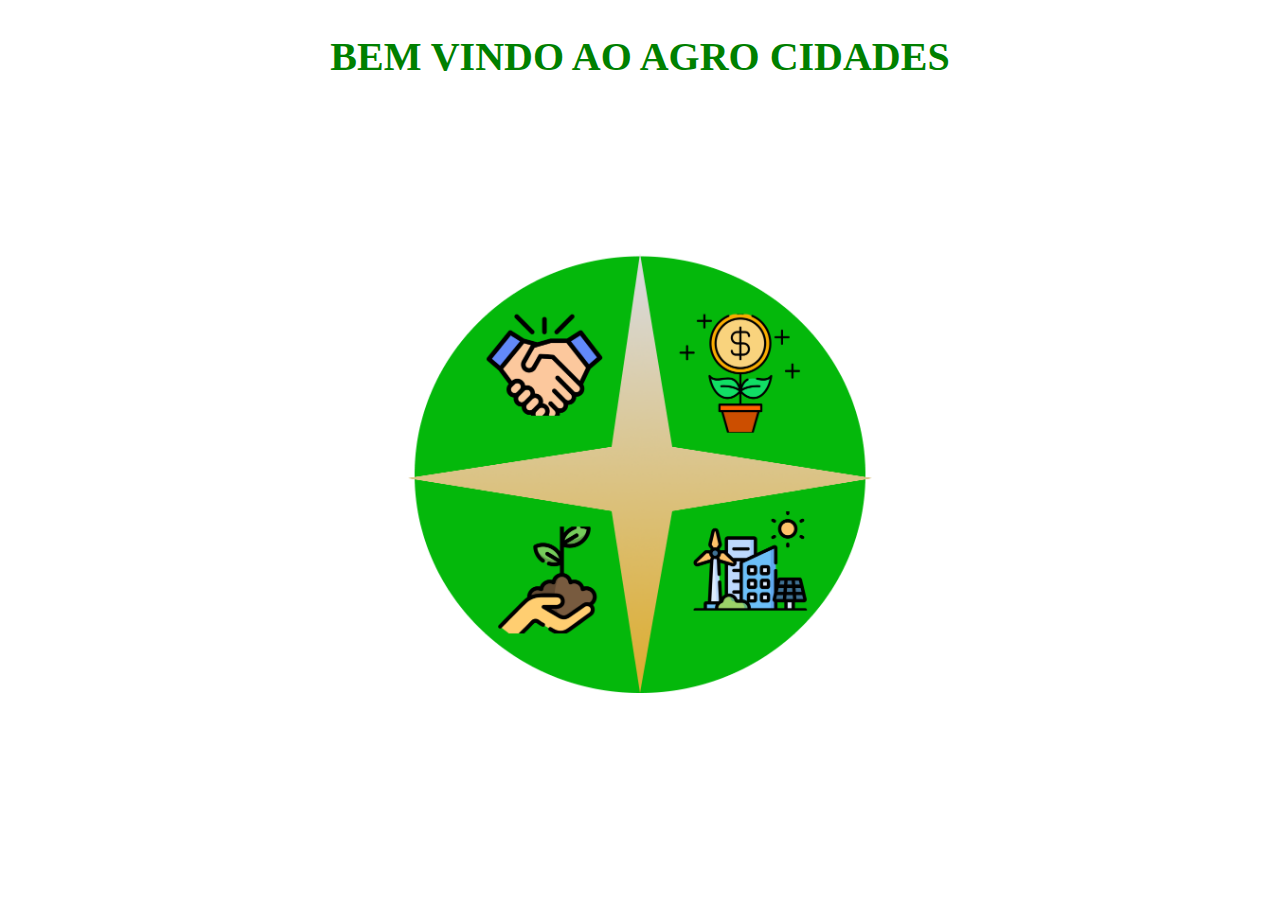
<file: index.html>
<!DOCTYPE html>
<html lang="pt-BR">
<head>
    <meta charset="UTF-8">
    <meta name="viewport" content="width=device-width, initial-scale=1.0">
    <title>AGRINHO</title>
    <link rel="stylesheet" href="style.css">
</head>
<body>
  <H2 class="title"> BEM     VINDO     AO    AGRO CIDADES</H2>
<a href="Page1.html" class="botao-de-imagem">
    <img class="botao-de-imagem" src="Group 10.png" alt="logo do agro CIDADES">  
</a>
    
</body>
</html>
</file>
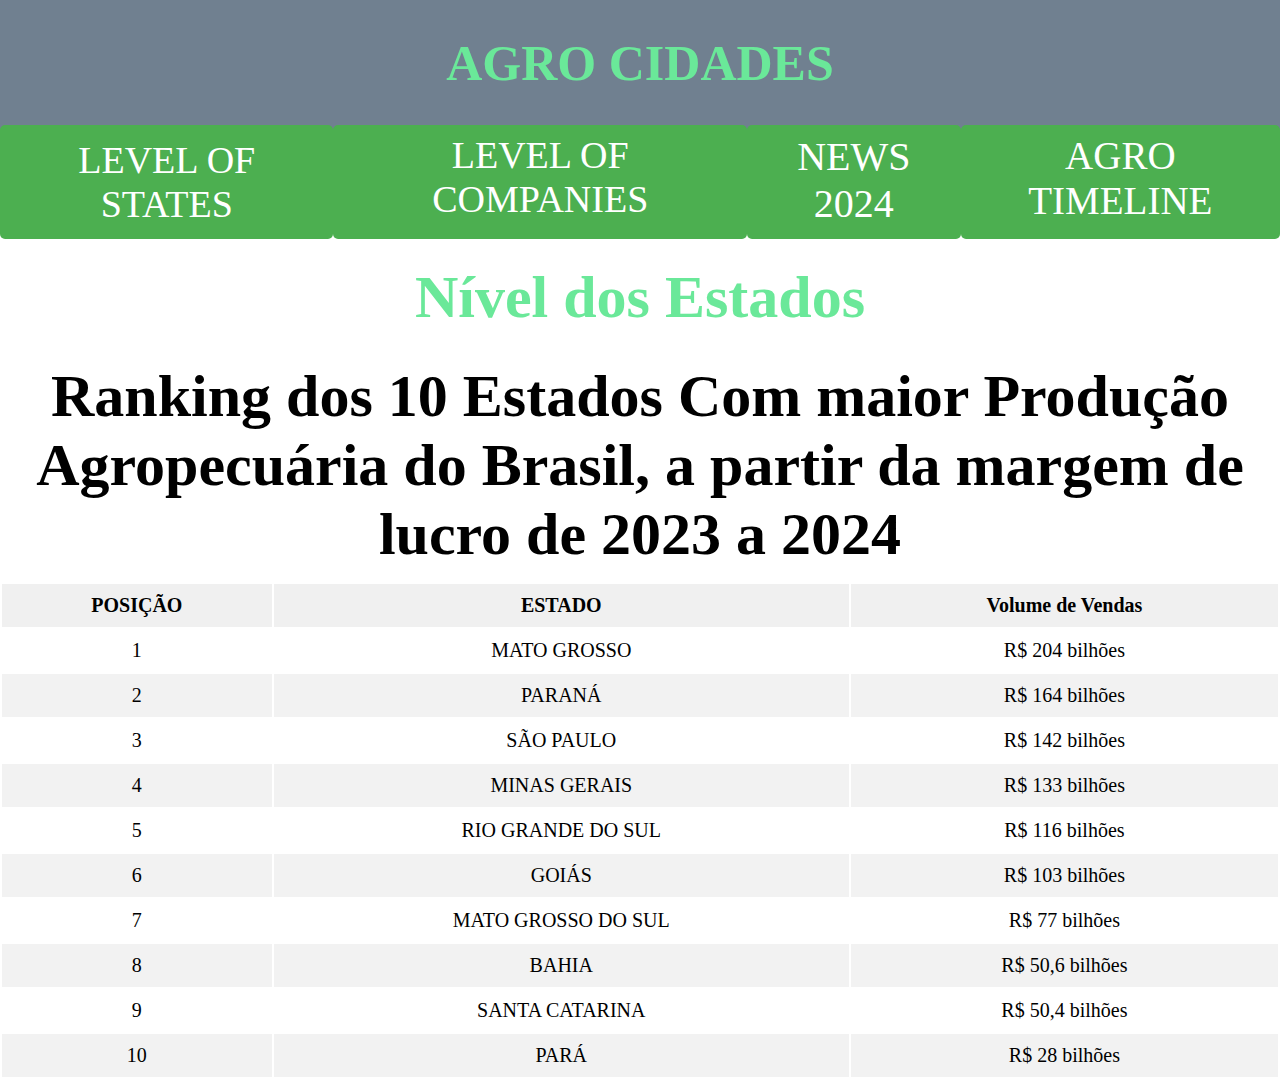
<file: Page1.html>
<!doctype html>
<html lang="pt-br">
<head>
    <meta charset="utf-8">
    <title>AGRINHO</title>
    <link rel="stylesheet" href="Page1.css">
</head>
<body class="fundo">
    <header class="cabeçalho">
        <h1 class="title">AGRO CIDADES</h1>
        <div class="box">
            <a class="Levelofstates" href="Page1.html">LEVEL OF STATES</a>
            <a class="Levelofcompanies" href="Page2.html">LEVEL OF COMPANIES</a>
            <a class="NEW" href="Page3.html">NEWS 2024</a>
            <a class="AgroTimeline" href="Page4.html">AGRO TIMELINE</a>
        </div>
    </header>
    
    <section id="section1" class="tt">
        <h1 class="Subtitle">Nível dos Estados</h1>
        <div class="quadrado">
            <h2 class="Titulo1">Ranking dos 10 Estados Com maior Produção Agropecuária do Brasil, a partir da margem de lucro de 2023 a 2024</h2>
        </div>
    </section>
    
    <table class="tabela">
        <thead>
            <tr>
                <th>POSIÇÃO</th>
                <th>ESTADO</th>
                <th>Volume de Vendas</th>
            </tr>
        </thead>
        <tbody>
            <tr>
                <td>1</td>
                <td>MATO GROSSO</td>
                <td>R$ 204 bilhões</td>
            </tr>
            <tr>
                <td>2</td>
                <td>PARANÁ</td>
                <td>R$ 164 bilhões</td>
            </tr>
            <tr>
                <td>3</td>
                <td>SÃO PAULO</td>
                <td>R$ 142 bilhões</td>
            </tr>
            <tr>
                <td>4</td>
                <td>MINAS GERAIS</td>
                <td>R$ 133 bilhões</td>
            </tr>
            <tr>
                <td>5</td>
                <td>RIO GRANDE DO SUL</td>
                <td>R$ 116 bilhões</td>
            </tr>
            <tr>
                <td>6</td>
                <td>GOIÁS</td>
                <td>R$ 103 bilhões</td>
            </tr>
            <tr>
                <td>7</td>
                <td>MATO GROSSO DO SUL</td>
                <td>R$ 77 bilhões</td>
            </tr>
            <tr>
                <td>8</td>
                <td>BAHIA</td>
                <td>R$ 50,6 bilhões</td>
            </tr>
            <tr>
                <td>9</td>
                <td>SANTA CATARINA</td>
                <td>R$ 50,4 bilhões</td>
            </tr>
            <tr>
                <td>10</td>
                <td>PARÁ</td>
                <td>R$ 28 bilhões</td>
            </tr>
        </tbody>
    </table>
</body>
</html>
</file>
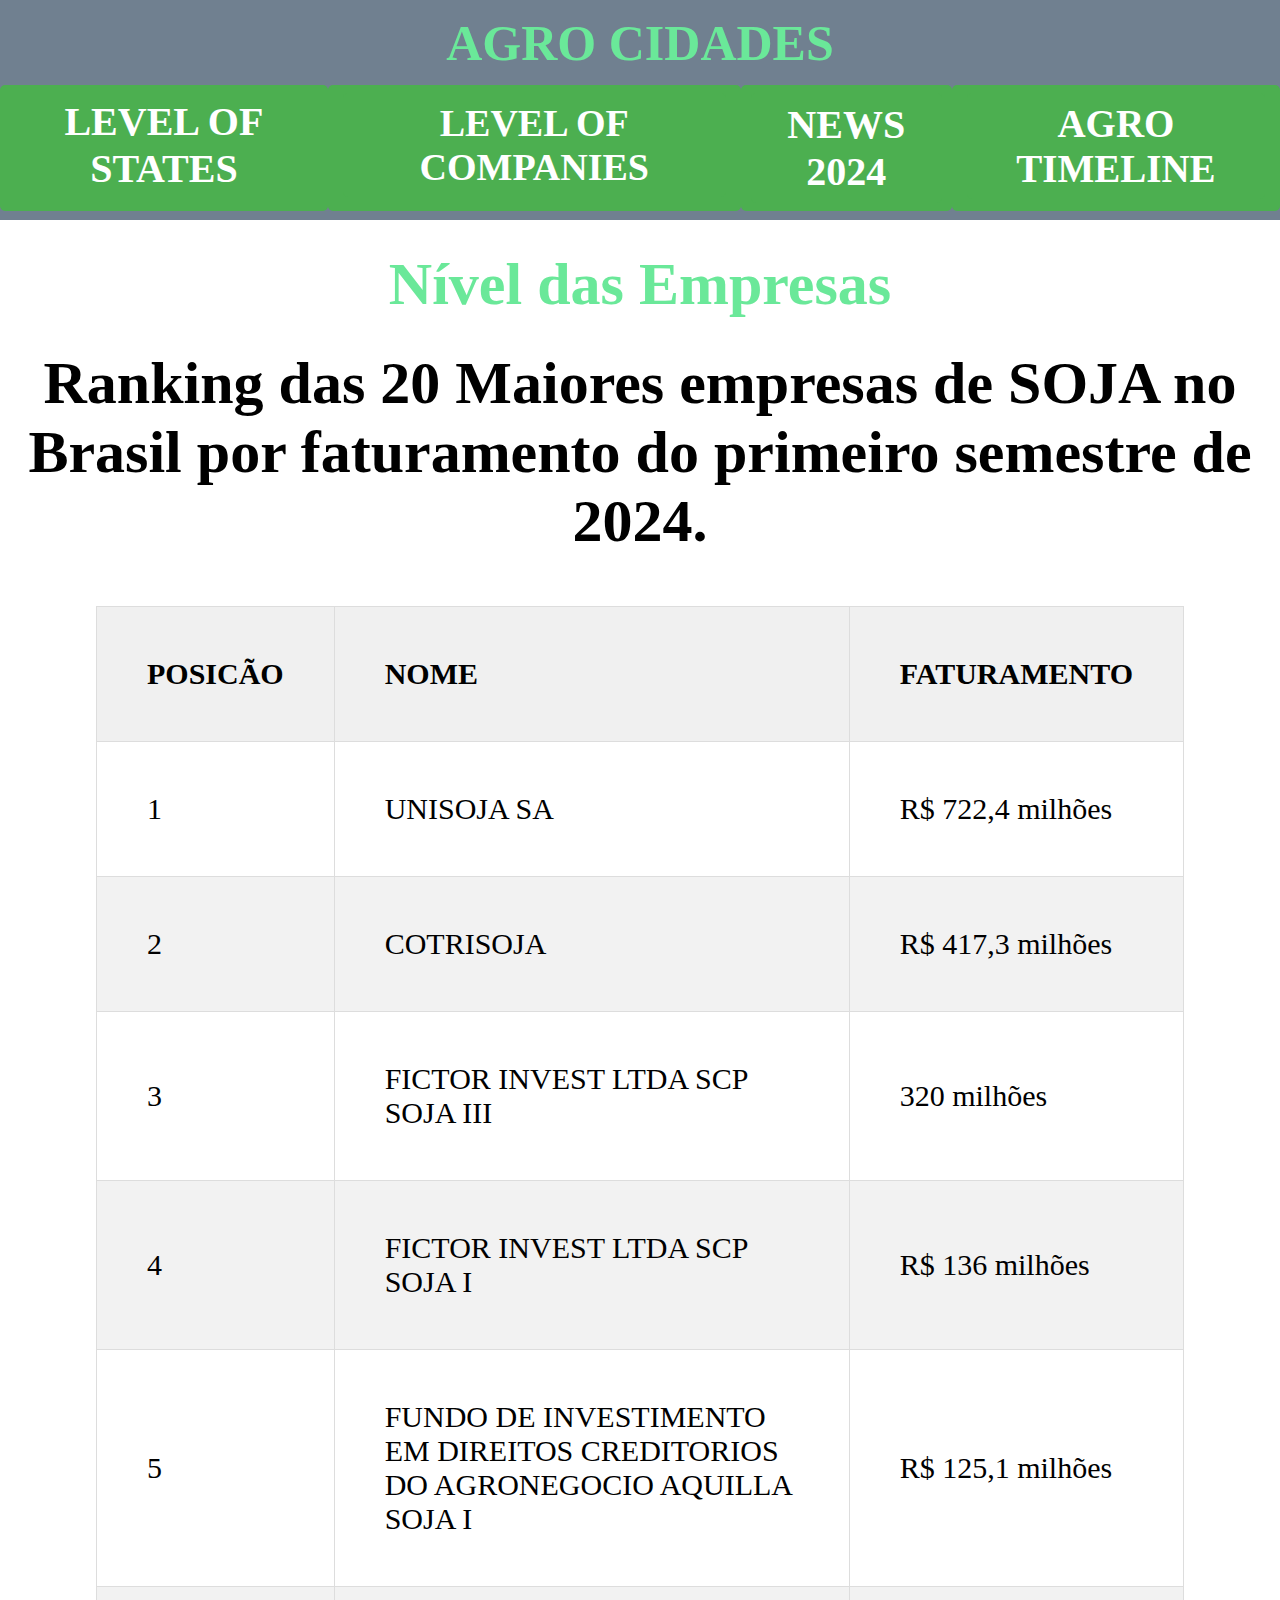
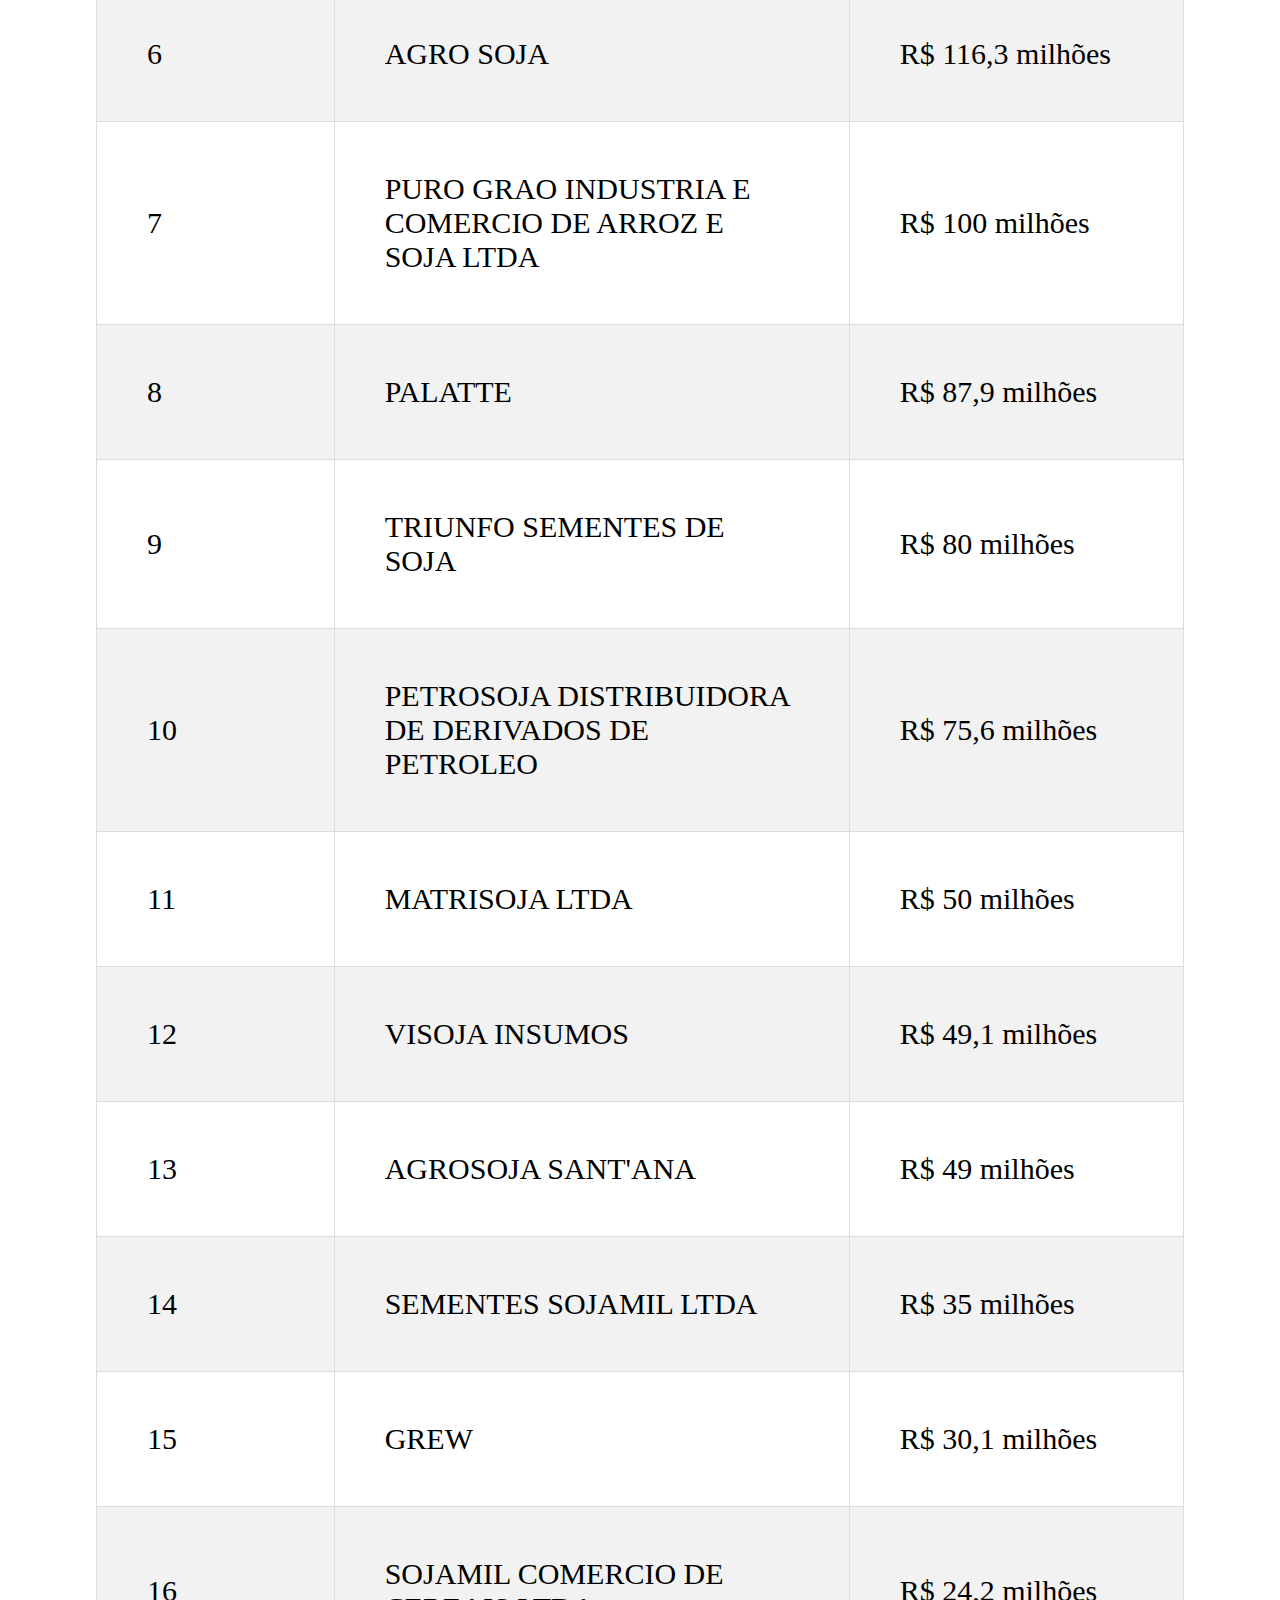
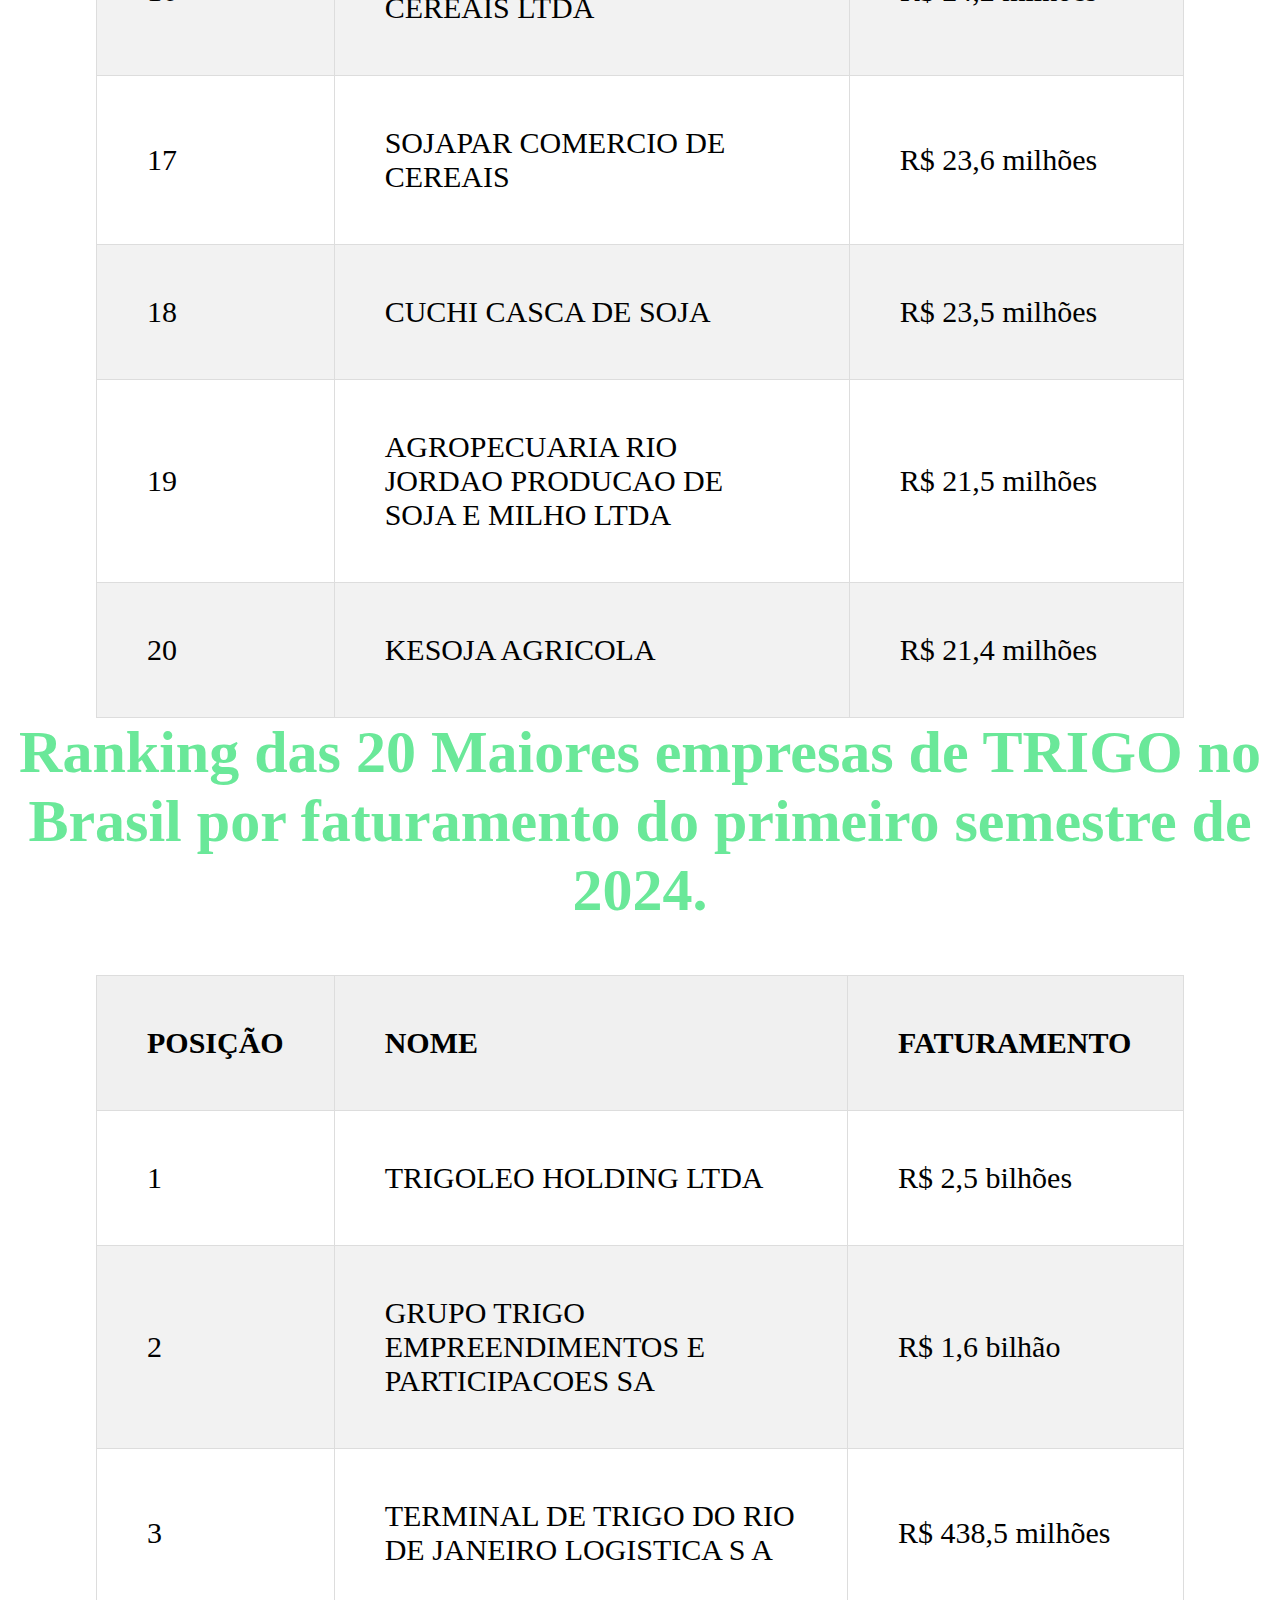
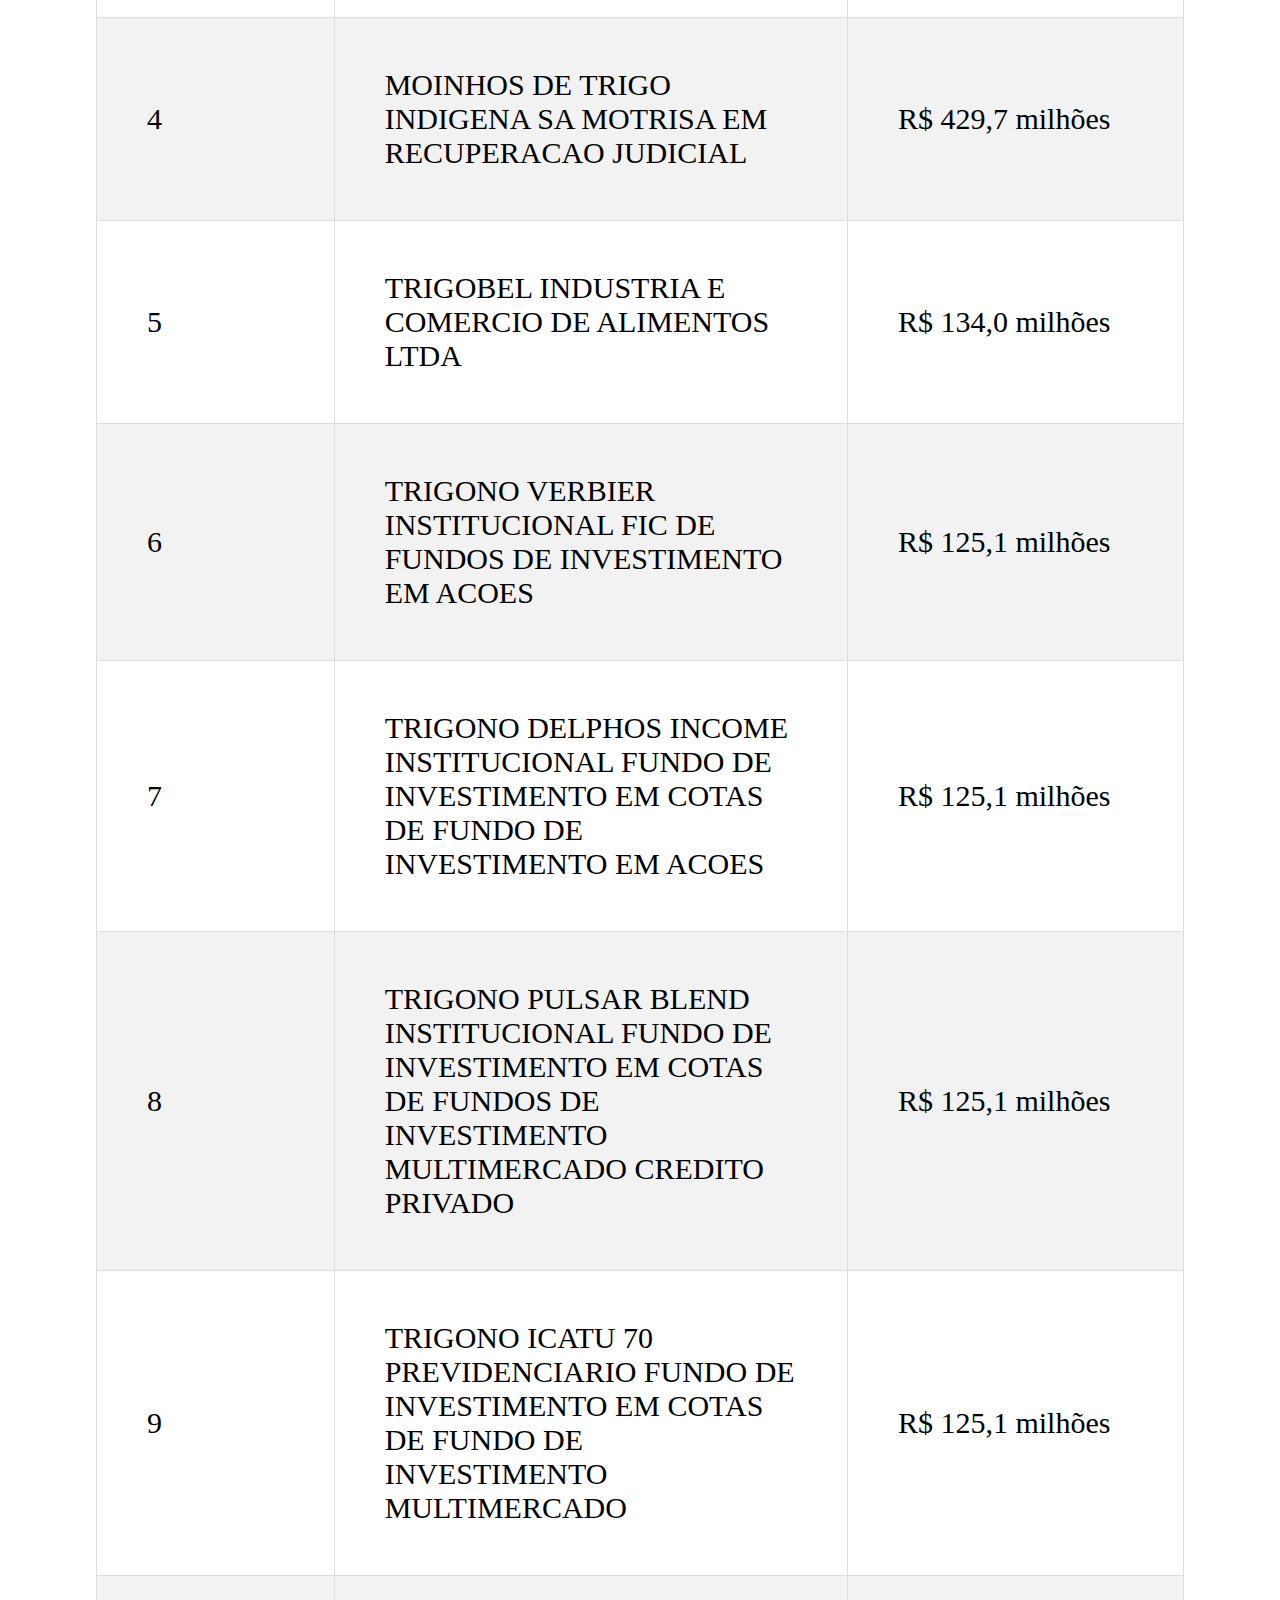
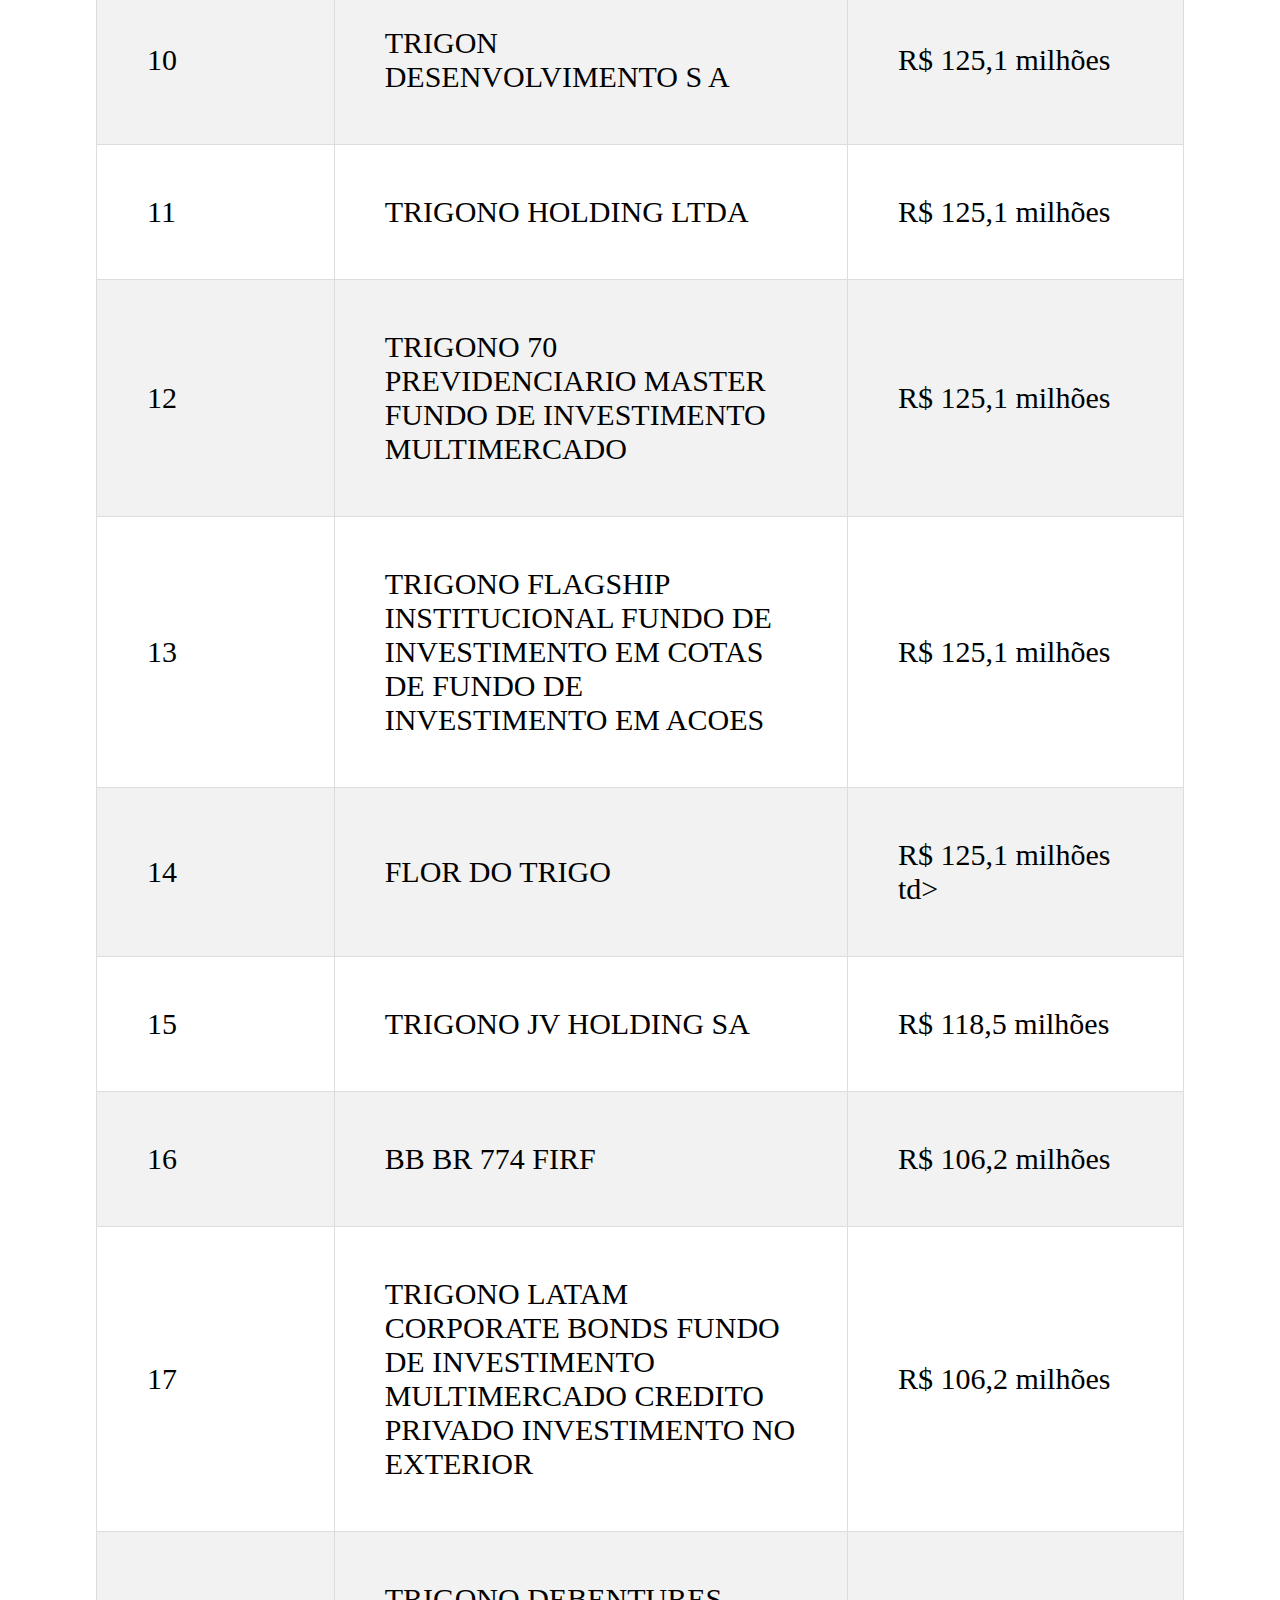
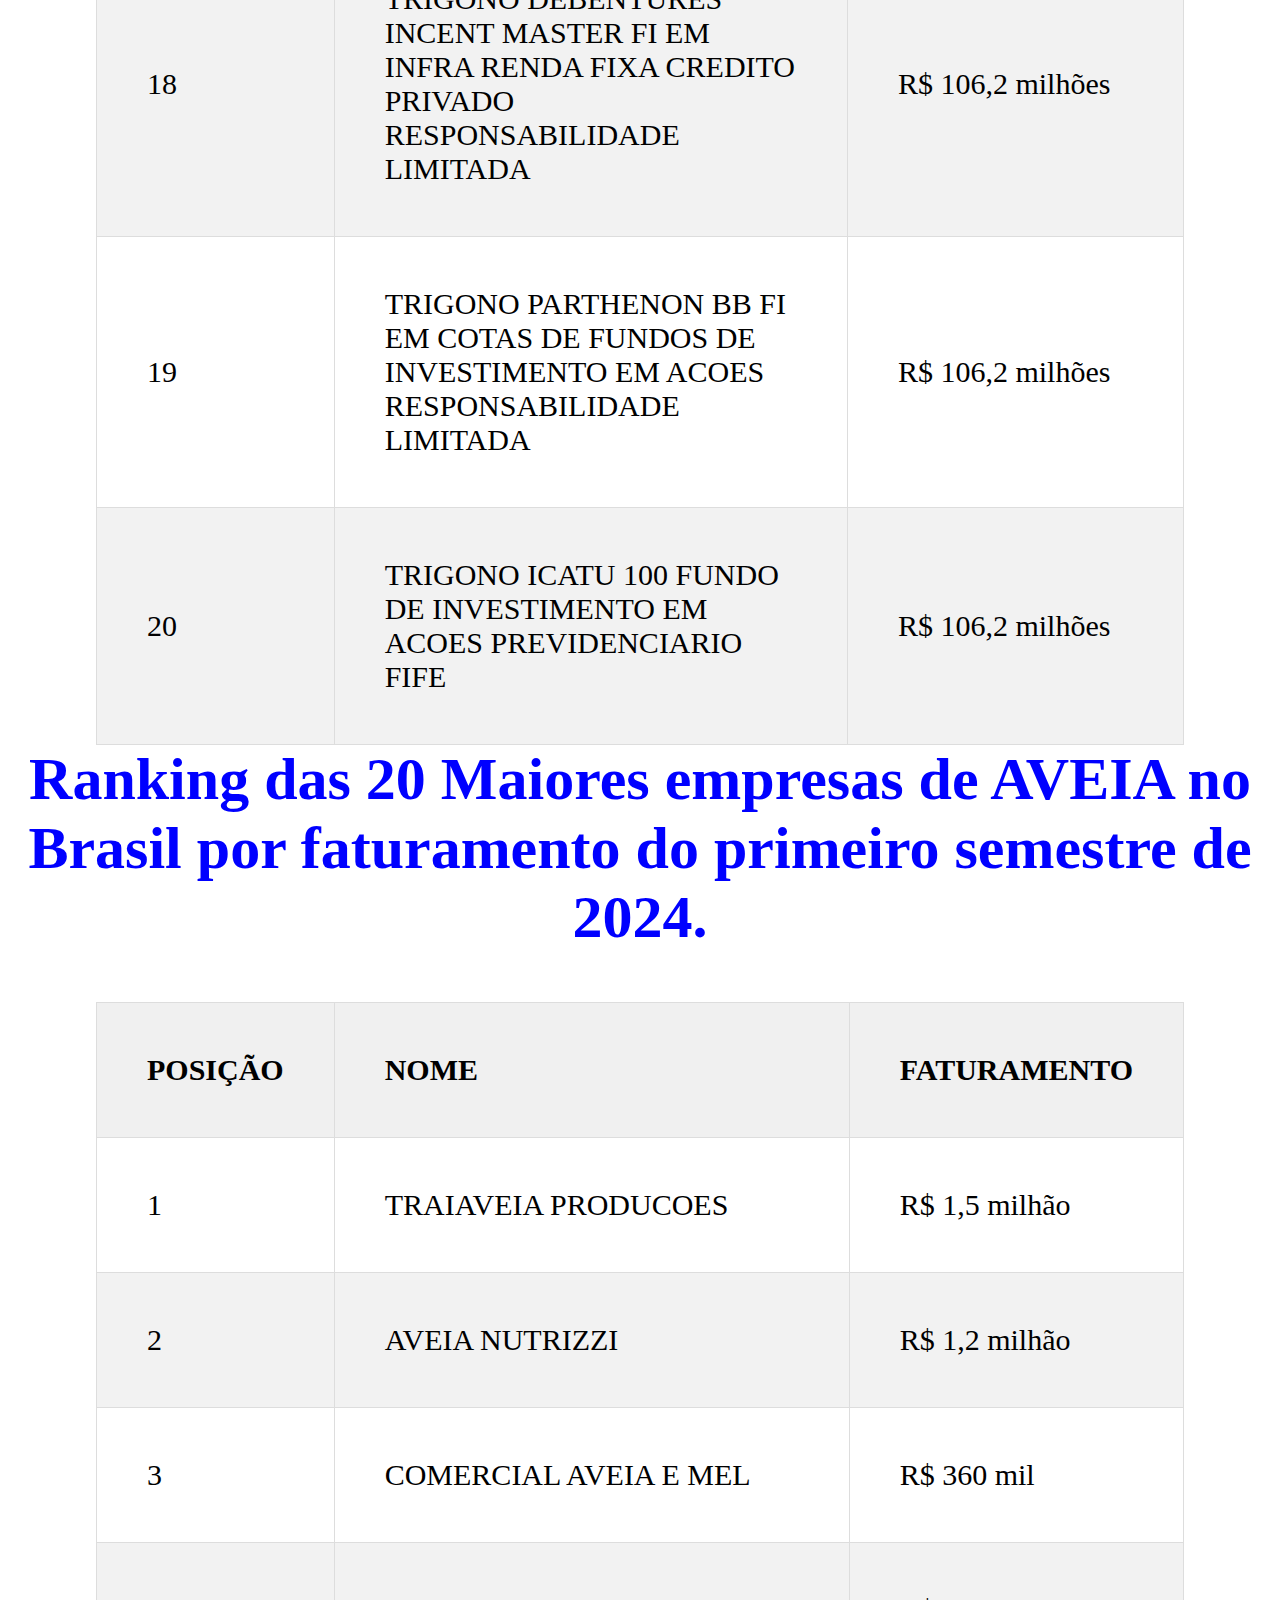
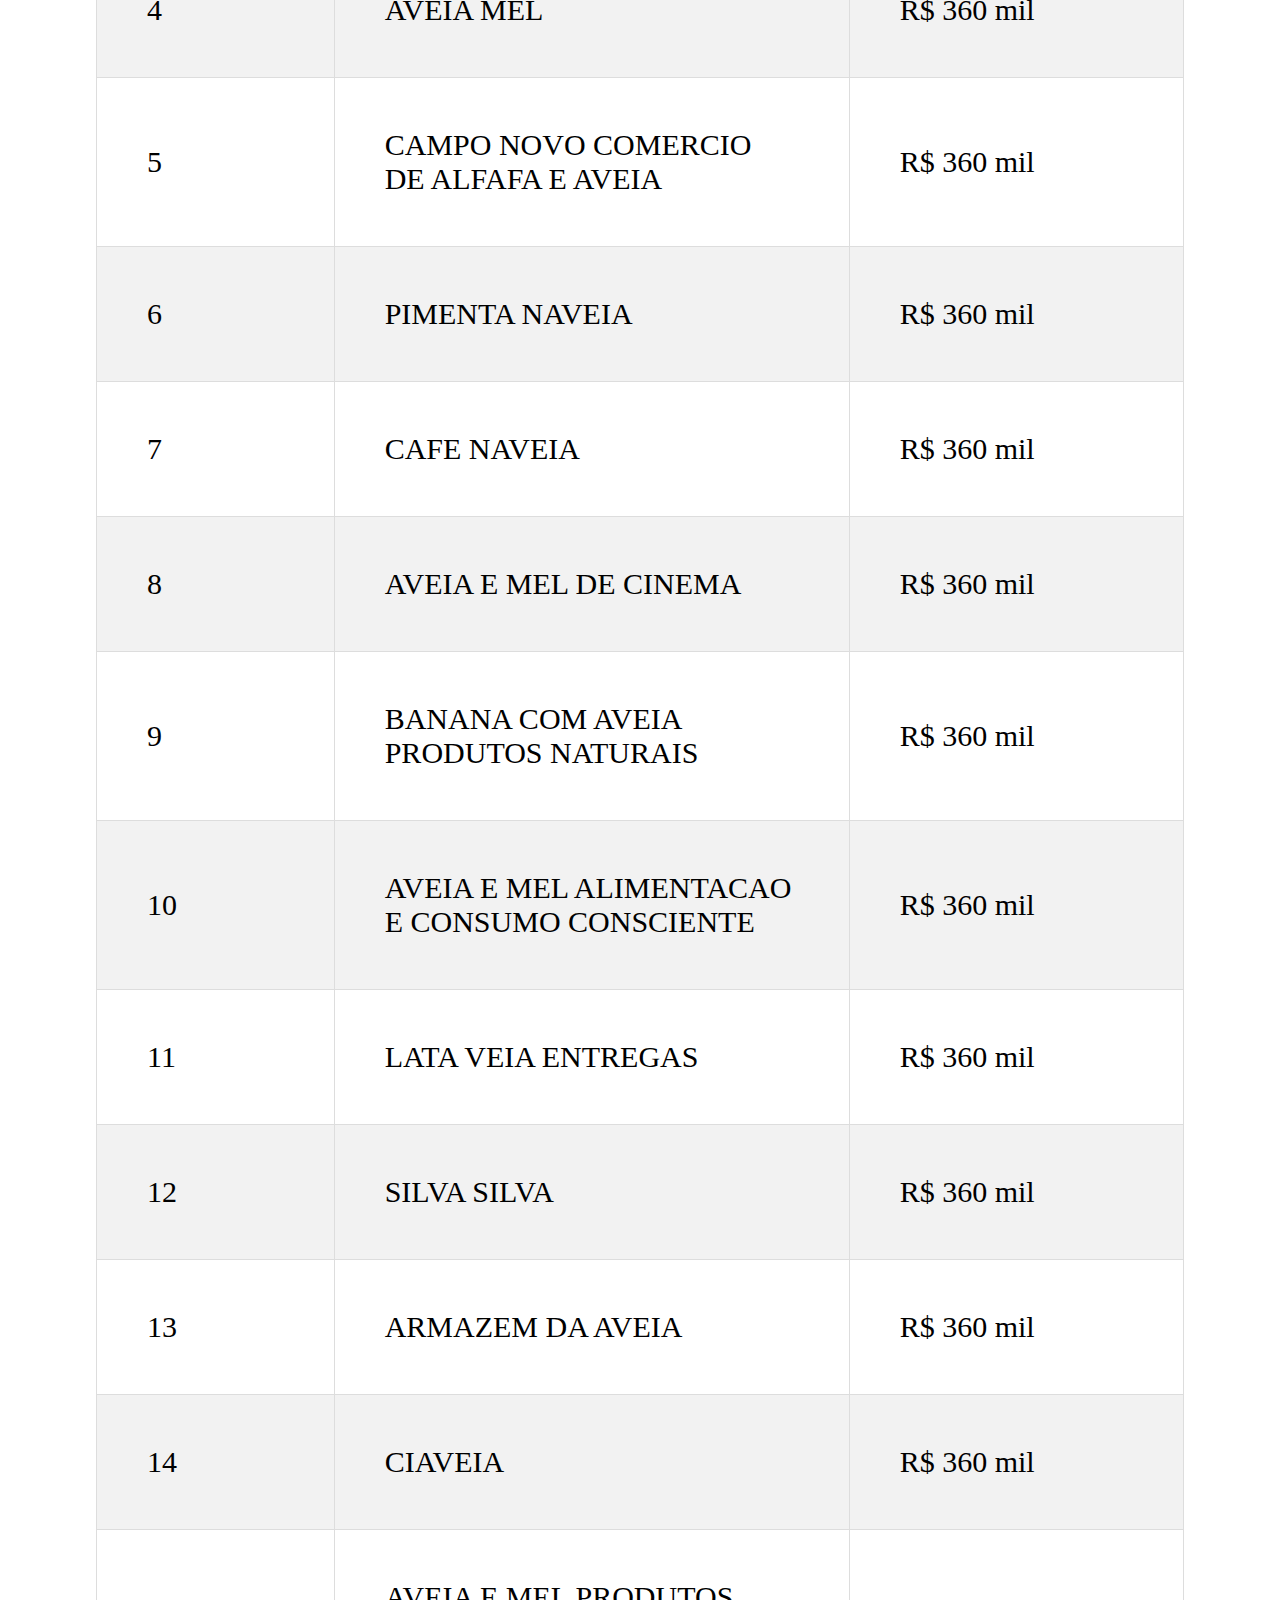
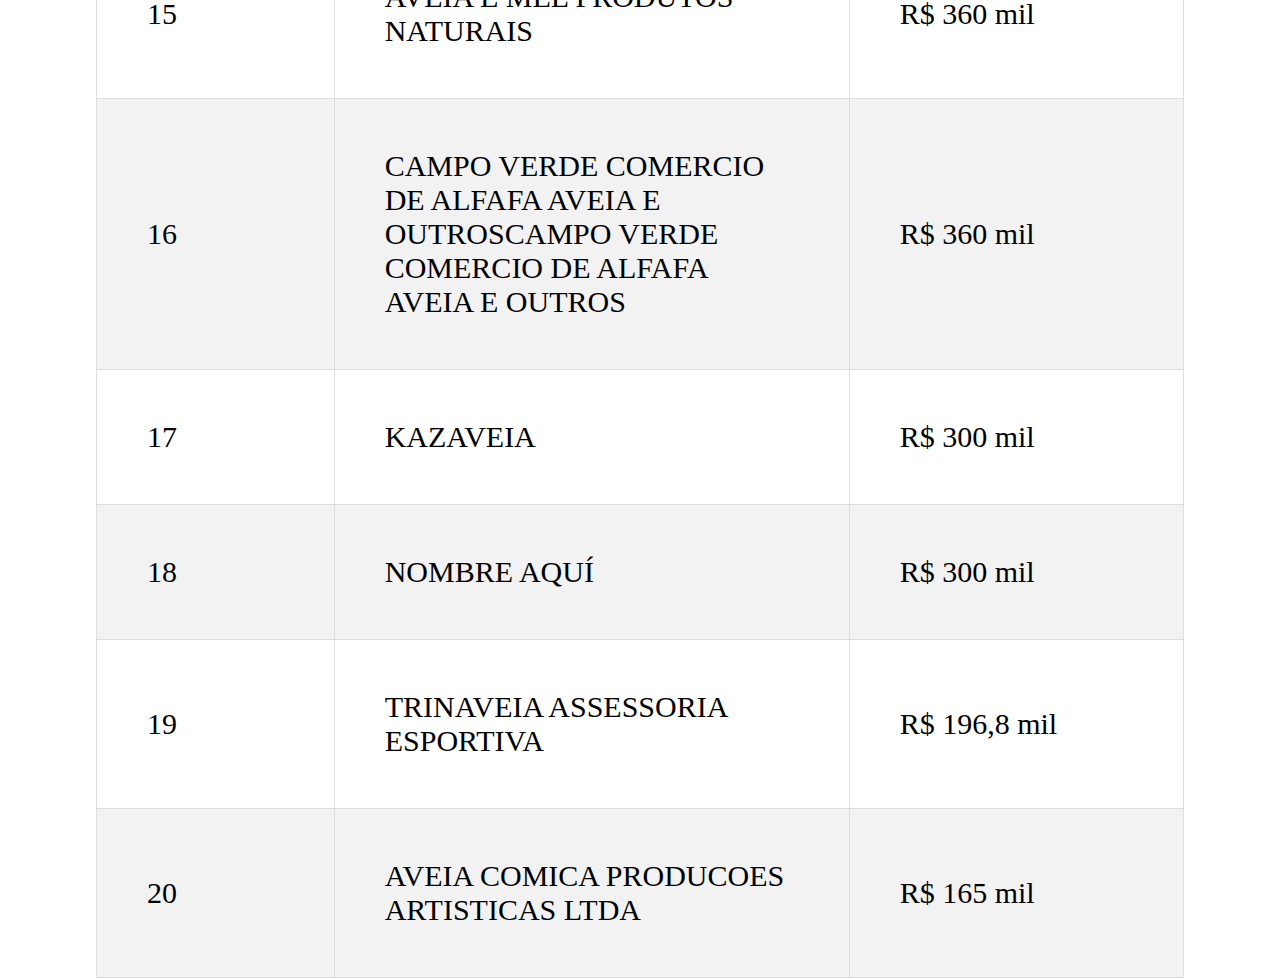
<file: Page2.html>
<!doctype html>
<html lang="pt-br">
<head>
    <meta charset="utf-8">
    <title>AGRINHO</title>
    <link rel="stylesheet" href="Page2.css">
</head>
<body class="fundo">
    <header class="cabeçalho">
        <h1 class="title">AGRO CIDADES</h1>
        <div class="box">
  <a class="Levelofstates" href="Page1.html">
    <h1 class="item1">LEVEL OF STATES</h1>
  </a>

  <a class="Levelofcompanies" href="Page2.html">
    <h1 class="Levelofcompanies">LEVEL OF COMPANIES</h1>
  </a>

  <a class="NEW" href="Page3.html">
    <h1 class="NEW">NEWS 2024</h1>
  </a>

  <a class="AgroTimeline" href="Page4.html">
    <h1 class="AgroTimeline">AGRO TIMELINE</h1>
  </a>
        </div>
    </header>
    <section id="section1" class="Levelcities">
    <h1 class="Subtitle">Nível das Empresas</h1>
    <div class="quadrado">
    <h1 class="Titulo1">Ranking das 20 Maiores empresas de SOJA no Brasil por faturamento do primeiro semestre de 2024.</h1>
    </div>
    </section>
    <table>
  <thead>
<tr>
    <th>POSICÃO</th>
    <th>NOME</th>
    <th>FATURAMENTO</th>
</tr>
</thead>
<tr>
    <td>1</td>
    <td>UNISOJA SA</td>
    <td>R$ 722,4 milhões</td>
</tr>
<tr>
    <td>2</td>
    <td>COTRISOJA</td>
    <td>R$ 417,3 milhões</td>
</tr>
<tr>
    <td>3</td>
    <td>FICTOR INVEST LTDA SCP SOJA III</td>
    <td>320 milhões</td>
</tr>
<tr>
    <td>4</td>
    <td>FICTOR INVEST LTDA SCP SOJA I</td>
    <td>R$ 136 milhões</td>
</tr>
<tr>
    <td>5</td>
    <td>FUNDO DE INVESTIMENTO EM DIREITOS CREDITORIOS DO AGRONEGOCIO AQUILLA SOJA I</td>
    <td>R$ 125,1 milhões</td>
</tr>
<tr>
    <td>6</td>
    <td>AGRO SOJA</td>
    <td>R$ 116,3 milhões</td>
</tr>
<tr>
    <td>7</td>
    <td>PURO GRAO INDUSTRIA E COMERCIO DE ARROZ E SOJA LTDA</td>
    <td>R$ 100 milhões</td>
</tr>
<tr>
    <td>8</td>
    <td>PALATTE</td>
    <td>R$ 87,9 milhões</td>
</tr>
<tr>
    <td>9</td>
    <td>TRIUNFO SEMENTES DE SOJA</td>
    <td>R$ 80 milhões
</td>
</tr>
<tr>
    <td>10</td>
    <td>PETROSOJA DISTRIBUIDORA DE DERIVADOS DE PETROLEO</td>
    <td>R$ 75,6 milhões
</td>
</tr>
<tr>
    <td>11</td>
    <td>MATRISOJA LTDA</td>
    <td>R$ 50 milhões</td>
</tr>
<tr>
    <td>12</td>
    <td>VISOJA INSUMOS</td>
    <td>R$ 49,1 milhões</td>
</tr>
<tr>
    <td>13</td>
    <td>AGROSOJA SANT'ANA</td>
    <td>R$ 49 milhões</td>
</tr>
<tr>
    <td>14</td>
    <td>SEMENTES SOJAMIL LTDA</td>
    <td>R$ 35 milhões</td>
</tr>
<tr>
    <td>15</td>
    <td>GREW</td>
    <td>R$ 30,1 milhões</td>
</tr>
<tr>
    <td>16</td>
    <td>SOJAMIL COMERCIO DE CEREAIS LTDA</td>
    <td>R$ 24,2 milhões</td>
</tr>
<tr>
    <td>17</td>
    <td>SOJAPAR COMERCIO DE CEREAIS</td>
    <td>R$ 23,6 milhões</td>
</tr>
<tr>
    <td>18</td>
    <td>CUCHI CASCA DE SOJA</td>
    <td>R$ 23,5 milhões</td>
</tr>
<tr>
    <td>19</td>
    <td>AGROPECUARIA RIO JORDAO PRODUCAO DE SOJA E MILHO LTDA</td>
    <td>R$ 21,5 milhões</td>
</tr>
<tr>
    <td>20</td>
    <td>KESOJA AGRICOLA</td>
    <td>R$ 21,4 milhões</td>
</tr>
</tbody>
</table>

<h1 class="Titulo2">Ranking das 20 Maiores empresas de TRIGO no Brasil por faturamento do primeiro semestre de 2024.</h1>
<table>
<thead>
<th>POSIÇÃO</th>
<th>NOME</th>
<th>FATURAMENTO</th>
</thead>
<tbody>
<tr>
    <td>1</td>
    <td>TRIGOLEO HOLDING LTDA</td>
    <td>R$ 2,5 bilhões</td>
</tr>
<tr>
    <td>2</td>
    <td>GRUPO TRIGO EMPREENDIMENTOS E PARTICIPACOES SA</td>
    <td>R$ 1,6 bilhão</td>
</tr>
<tr>
    <td>3</td>
    <td>TERMINAL DE TRIGO DO RIO DE JANEIRO LOGISTICA S A</td>
    <td>R$ 438,5 milhões</td>
</tr>
<tr>
    <td>4</td>
    <td>MOINHOS DE TRIGO INDIGENA SA MOTRISA EM RECUPERACAO JUDICIAL</td>
    <td>R$ 429,7 milhões</td>
</tr>
<tr>
    <td>5</td>
    <td>TRIGOBEL INDUSTRIA E COMERCIO DE ALIMENTOS LTDA</td>
    <td>R$ 134,0 milhões</td>
</tr>
<tr>
    <td>6</td>
    <td>TRIGONO VERBIER INSTITUCIONAL FIC DE FUNDOS DE INVESTIMENTO EM ACOES</td>
    <td>R$ 125,1 milhões</td>
</tr>
<tr>
    <td>7</td>
    <td>TRIGONO DELPHOS INCOME INSTITUCIONAL FUNDO DE INVESTIMENTO EM COTAS DE FUNDO DE INVESTIMENTO EM ACOES</td>
    <td>R$ 125,1 milhões
</td>
</tr>
<tr>
    <td>8</td>
    <td>TRIGONO PULSAR BLEND INSTITUCIONAL FUNDO DE INVESTIMENTO EM COTAS DE FUNDOS DE INVESTIMENTO MULTIMERCADO CREDITO PRIVADO</td>
    <td>R$ 125,1 milhões
</td>
</tr>
<tr>
    <td>9</td>
    <td>TRIGONO ICATU 70 PREVIDENCIARIO FUNDO DE INVESTIMENTO EM COTAS DE FUNDO DE INVESTIMENTO MULTIMERCADO</td>
    <td>R$ 125,1 milhões
</td>
</tr>
<tr>
    <td>10</td>
    <td>TRIGON DESENVOLVIMENTO S A</td>
    <td>R$ 125,1 milhões
</td>
</tr>
<tr>
    <td>11</td>
    <td>TRIGONO HOLDING LTDA</td>
    <td>R$ 125,1 milhões
</td>
</tr>
<tr>
    <td>12</td>
    <td>TRIGONO 70 PREVIDENCIARIO MASTER FUNDO DE INVESTIMENTO MULTIMERCADO</td>
    <td>R$ 125,1 milhões
</td>
</tr>
<tr>
    <td>13</td>
    <td>TRIGONO FLAGSHIP INSTITUCIONAL FUNDO DE INVESTIMENTO EM COTAS DE FUNDO DE INVESTIMENTO EM ACOES</td>
    <td>R$ 125,1 milhões
</td>
</tr>
<tr>
    <td>14</td>
    <td>FLOR DO TRIGO</td>
    <td>R$ 125,1 milhões
td>
</tr>
<tr>
    <td>15</td>
    <td>TRIGONO JV HOLDING SA</td>
    <td>R$ 118,5 milhões
</td>
</tr>
<tr>
    <td>16</td>
    <td>BB BR 774 FIRF</td>
    <td>R$ 106,2 milhões</td>
</tr>
<tr>
    <td>17</td>
    <td>TRIGONO LATAM CORPORATE BONDS FUNDO DE INVESTIMENTO MULTIMERCADO CREDITO PRIVADO INVESTIMENTO NO EXTERIOR</td>
    <td>R$ 106,2 milhões
</td>
</tr>
<tr>
    <td>18</td>
    <td>TRIGONO DEBENTURES INCENT MASTER FI EM INFRA RENDA FIXA CREDITO PRIVADO RESPONSABILIDADE LIMITADA</td>
    <td>R$ 106,2 milhões</td>
</tr>
<tr>
    <td>19</td>
    <td>TRIGONO PARTHENON BB FI EM COTAS DE FUNDOS DE INVESTIMENTO EM ACOES RESPONSABILIDADE LIMITADA</td>
    <td>R$ 106,2 milhões
</td>
</tr>
<tr>
    <td>20</td>
    <td>TRIGONO ICATU 100 FUNDO DE INVESTIMENTO EM ACOES PREVIDENCIARIO FIFE</td>
    <td>R$ 106,2 milhões
</td>
</tr>
</tbody>
</table>

<h1 class="Titulo3">Ranking das 20 Maiores empresas de AVEIA no Brasil por faturamento do primeiro semestre de 2024.</h1>
<table>
<thead>
<th>POSIÇÃO</th>
<th>NOME</th>
<th>FATURAMENTO</th>
</thead>
<tbody>
<tr>
    <td>1</td>
    <td>TRAIAVEIA PRODUCOES</td>
    <td>R$ 1,5 milhão</td>
</tr>
<tr>
    <td>2</td>
    <td>AVEIA NUTRIZZI</td>
    <td>R$ 1,2 milhão</td>
</tr>
<tr>
    <td>3</td>
    <td>COMERCIAL AVEIA E MEL</td>
    <td>R$ 360 mil</td>
</tr>
<tr>
    <td>4</td>
    <td>AVEIA MEL</td>
    <td>R$ 360 mil</td>
</tr>
<tr>
    <td>5</td>
    <td>CAMPO NOVO COMERCIO DE ALFAFA E AVEIA</td>
    <td>R$ 360 mil</td>
</tr>
<tr>
    <td>6</td>
    <td>PIMENTA NAVEIA</td>
    <td>R$ 360 mil</td>
</tr>
<tr>
    <td>7</td>
    <td>CAFE NAVEIA</td>
    <td>R$ 360 mil</td>
</tr>
<tr>
    <td>8</td>
    <td>AVEIA E MEL DE CINEMA</td>
    <td>R$ 360 mil</td>
</tr>
<tr>
    <td>9</td>
    <td>BANANA COM AVEIA PRODUTOS NATURAIS</td>
    <td>R$ 360 mil</td>
</tr>
<tr>
    <td>10</td>
    <td>AVEIA E MEL ALIMENTACAO E CONSUMO CONSCIENTE</td>
    <td>R$ 360 mil</td>
</tr>
<tr>
    <td>11</td>
    <td>LATA VEIA ENTREGAS</td>
    <td>R$ 360 mil</td>
</tr>
<tr>
    <td>12</td>
    <td>SILVA SILVA</td>
    <td>R$ 360 mil</td>
</tr>
<tr>
    <td>13</td>
    <td>ARMAZEM DA AVEIA</td>
    <td>R$ 360 mil</td>
</tr>
<tr>
    <td>14</td>
    <td>CIAVEIA</td>
    <td>R$ 360 mil</td>
</tr>
<tr>
    <td>15</td>
    <td>AVEIA E MEL PRODUTOS NATURAIS</td>
    <td>R$ 360 mil</td>
</tr>
<tr>
    <td>16</td>
    <td>CAMPO VERDE COMERCIO DE ALFAFA AVEIA E OUTROSCAMPO VERDE COMERCIO DE ALFAFA AVEIA E OUTROS</td>
    <td>R$ 360 mil</td>
</tr>
<tr>
    <td>17</td>
    <td>KAZAVEIA</td>
    <td>R$ 300 mil</td>
</tr>
<tr>
    <td>18</td>
    <td>NOMBRE AQUÍ</td>
    <td>R$ 300 mil</td>
</tr>
<tr>
    <td>19</td>
    <td>TRINAVEIA ASSESSORIA ESPORTIVA</td>
    <td>R$ 196,8 mil</td>
</tr>
<tr>
    <td>20</td>
    <td>AVEIA COMICA PRODUCOES ARTISTICAS LTDA</td>
    <td>R$ 165 mil</td>
</tr>
  </tbody>
</table>
</body>
</html>
</file>
<file: style.css>
*{
    margin: o;
    padding: 0;
}

h1{
    margin: 40px 0 40px 0;
    color: green;
}

.body{
    background-color:  linear-gradient( #D9D9D9, #FFD057);;
}
.box, form {
    gap: 20px;
    display: flex;
    flex-direction: column;
    justify-content: center;
    align-items: center;
}
.input {
    width: 250px;
    height: 30px;
    border-radius: 30px;
    padding: 0 15px 0 15px;
    justify-content: center;
}

.button {
    width: 150px;
    height: 25px;
    justify-content: center;
}

.title{
    color: green;
    gap: 0px;
    display: flex;
    flex-direction: column;
    align-items: center;
    font-size: 40px;
}

.botao-de-imagem{ 
    width: 490px;
    height: 440px;
    display: flex;
    justify-content: center;
    margin:auto;
    padding: 70px;
}
.botao-de-imagem:hover {
    opacity: 0.8;
}
.botao-de-imagem area {
    cursor: pointer;
}

.rye-regular {
    font-family: "Rye", serif;
    font-weight: 400;
    font-style: normal;
  }
</file>
<file: Page1.css>
* {
    margin: 0;
    padding: 0;
}

.fundo {
    background: #ffffff;
    min-height: 100vh;
    margin: 0;
    padding: 0;
}

.cabeçalho {
    background-color: #708090;
    height: 220px;
    border-width: 0;
}

.title {
    color: #6ae899;
    font-size: 50px;
    height: 85px;
    display: flex;
    justify-content: center;
    margin: auto;
    padding: 20px;
    align-items: center;
}

.box {
    color: white;
    display: flex;
    justify-content: space-around;
    font-size: 20px;
}

.Levelofstates {
    display: inline-block;
    padding: 13px 15px;
    font-size: 38px;
    color: white;
    background-color: #4CAF50;
    border: none;
    border-radius: 5px;
    text-align: center;
    cursor: pointer;
    text-decoration: none;
}
.tt{
display: inline-block;
    padding: 13px 15px;
    font-size: 38px;
    color:black;
    border: none;
    border-radius: 5px;
    text-align: center;
    cursor: pointer;
    text-decoration: none;
}
.Levelofcompanies {
    display: inline-block;
    padding: 8px 15px;
    font-size: 38px;
    color: white;
    background-color: #4CAF50;
    border: none;
    border-radius: 5px;
    text-align: center;
    cursor: pointer;
    text-decoration: none;
}

.NEW {
    display: flex;
    padding: 8px 10px;
    font-size: 40px;
    color: white;
    background-color: #4CAF50;
    border: none;
    border-radius: 5px;
    text-align: center;
    cursor: pointer;
    text-decoration: none;
}

.AgroTimeline {
    display: inline-block;
    padding: 8px 15px;
    font-size: 39px;
    color: white;
    background-color: #4CAF50; /* cor de fundo verde */
    border: none;
    border-radius: 5px;
    text-align: center;
    cursor: pointer;
    text-decoration: none;
}

.Titulo1{
    color: black;
    font-size: 60px;
    text-align: center;
}

.Subtitle {
    color: #6ae899;
    font-size: 60px;
    justify-content: center;
    margin: auto;
    padding: 30px;
}
.tabela{
   width: 100%;
   height: 100%;
   margin: 0;
}
th, td {
    border: 1px solid #ddd;
    padding: 10px;
    text-align: center;
    font-size: 20px;
    border-width: 0;
    margin: 0%;
}

th {
    background-color: #f0f0f0;
    border-width: 0;
    margin: 0%;
}

tr:nth-child(even) {
    background-color: #f2f2f2;
    border-width: 0;
    margin: 0%;
}
</file>
<file: Page2.css>
*{
    margin: 0;
    padding: 0;
}
.fundo{
    background: #ffffff;
    min-height: 100vh;
    margin: 0;
    padding: 0;
}

.cabeçalho {
    background-color: #708090;
    height: 220px;
    border-width: 0;
}

.title {
    color: #6ae899;
    font-size: 50px;
    height: 85px;
    display: flex;
    justify-content: center;
    margin: auto;
    padding: auto;
    align-items: center;
}

.box {
    color: white;
    display: flex;
    justify-content: space-around;
    font-size: 20px;
}
.Levelofstates {
  display: inline-block;
  padding: 13px 15px;
  font-size: 20px;
  background-color: #4CAF50;
  color: white;
  border: none;
  border-radius: 5px;
  text-align: center;
  cursor: pointer;
  text-decoration: none;
}

.Levelofcompanies {
  display: inline-block;
  padding: 8px 15px;
  font-size: 38px;
  background-color: #4CAF50;
  color: white;
  border: none;
  border-radius: 5px;
  text-align: center;
  cursor: pointer;
  text-decoration: none;
}

.NEW {
  display: flex;
  padding: 8px 10px;
  font-size: 40px;
  background-color: #4CAF50;
  color: white;
  border: none;
  border-radius: 5px;
  text-align: center;
  cursor: pointer;
  text-decoration: none;
}

.AgroTimeline {
  display: inline-block;
  padding: 8px 15px;
  font-size: 39px;
  background-color: #4CAF50;
  color: white;
  border: none;
  border-radius: 5px;
  text-align: center;
  cursor: pointer;
  text-decoration: none;
}

.Titulo1{
    color: black;
    display: flex;
    font-size: 60px;
    text-align: center;
}
.Titulo2{
  color: #6ae899;
  display: flex;
  font-size: 60px;
  text-align: center;
}
.Titulo3{
  color: blue;
  display: flex;
  font-size: 60px;
  text-align: center;
}
.Subtitle{
    color: #6ae899;
    display: flex;
    font-size: 60px;
    justify-content: center;
    margin: auto;
    padding: 30px;
}
table {
  border-collapse: collapse;
  width: 85%;
  margin: auto;
  margin-top: 50px;
}

th, td {
  border: 1px solid #ddd;
  padding: 50px;
  text-align: left;
  font-size: 30px;
}

th {
  background-color: #f0f0f0;
}

tr:nth-child(even) {
  background-color: #f2f2f2;
}
</file>
